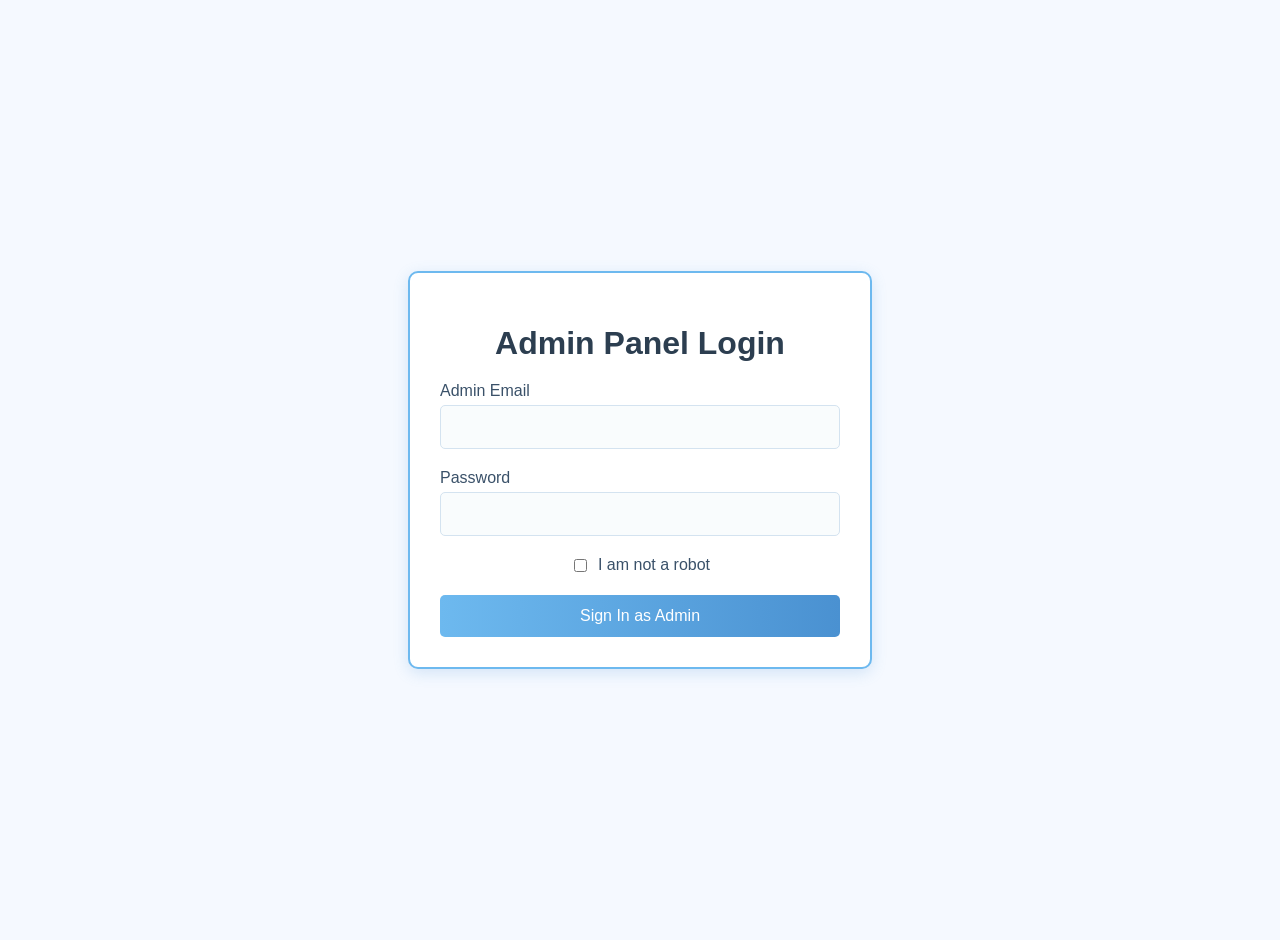
<file: OE-Frontend/admin-login.html>
<!DOCTYPE html>
<html lang="en">
<head>
    <meta charset="UTF-8" />
    <meta name="viewport" content="width=device-width, initial-scale=1.0" />
    <title>Admin Login - Open Elective</title>
    <link rel="stylesheet" href="style.css" />
</head>
<body>
    <div class="container">
        <h1>Admin Panel Login</h1>

        <form id="adminLoginForm">
            <div class="form-group">
                <label for="email">Admin Email</label>
                <input type="email" id="email" required />
            </div>

            <div class="form-group">
                <label for="password">Password</label>
                <input type="password" id="password" required />
            </div>

            <div class="form-group" style="display: flex; align-items: center; justify-content: center; gap: 8px;">
                <input type="checkbox" id="adminCaptcha" required style="width: auto;">
                <label for="adminCaptcha" style="margin-bottom: 0;">I am not a robot</label>
            </div>
            
            <div id="loginError" class="error"></div>

            <button type="submit">Sign In as Admin</button>
            <br>
        </form>
    </div>
    <script src="admin-login.js"></script>
</body>
</html>
</file>
<file: OE-Frontend/style.css>
body {
  font-family: "Segoe UI", Tahoma, Geneva, Verdana, sans-serif;
  background-color: #f5f9ff;
  margin: 0;
  padding: 20px;
  min-height: 100vh;
  display: flex;
  justify-content: center;
  align-items: center;
}

.container {
  background: white;
  border-radius: 10px;
  box-shadow: 0 4px 15px rgba(74, 145, 209, 0.2);
  width: 100%;
  max-width: 400px;
  padding: 30px;
  transition: all 0.3s ease;
  border: 2px solid #6db9ef;
}

h1 {
  color: #2c3e50;
  text-align: center;
  margin-bottom: 20px;
}

.form-group {
  margin-bottom: 20px;
}

label {
  display: block;
  margin-bottom: 5px;
  color: #3a5169;
  font-weight: 500;
}

input {
  width: 100%;
  padding: 12px;
  border: 1px solid #d4e3f0;
  border-radius: 5px;
  font-size: 16px;
  box-sizing: border-box;
  background-color: #f9fcfd;
  transition: border 0.3s ease;
}

input:focus {
  outline: none;
  border-color: #4a91d1;
  box-shadow: 0 0 0 2px rgba(74, 145, 209, 0.2);
}

button {
  background: linear-gradient(to right, #6db9ef, #4a91d1);
  color: white;
  border: none;
  padding: 12px;
  width: 100%;
  border-radius: 5px;
  font-size: 16px;
  font-weight: 500;
  cursor: pointer;
  transition: all 0.3s ease;
}

button:hover {
  background: linear-gradient(to right, #5aa8e0, #3c81c0);
  transform: translateY(-2px);
  box-shadow: 0 5px 15px rgba(74, 145, 209, 0.3);
}

.error {
  color: #e74c3c;
  font-size: 14px;
  margin-top: 5px;
  display: none;
}

.remember-forgot {
  display: flex;
  justify-content: space-between;
  align-items: center;
  margin: 15px 0;
}

.remember-me {
  display: flex;
  align-items: center;
  gap: 5px;
  font-size: 14px;
  color: #5d6d7e;
}

.forgot-password {
  font-size: 14px;
  color: #4a91d1;
  text-decoration: none;
}

.forgot-password:hover {
  text-decoration: underline;
}
</file>
